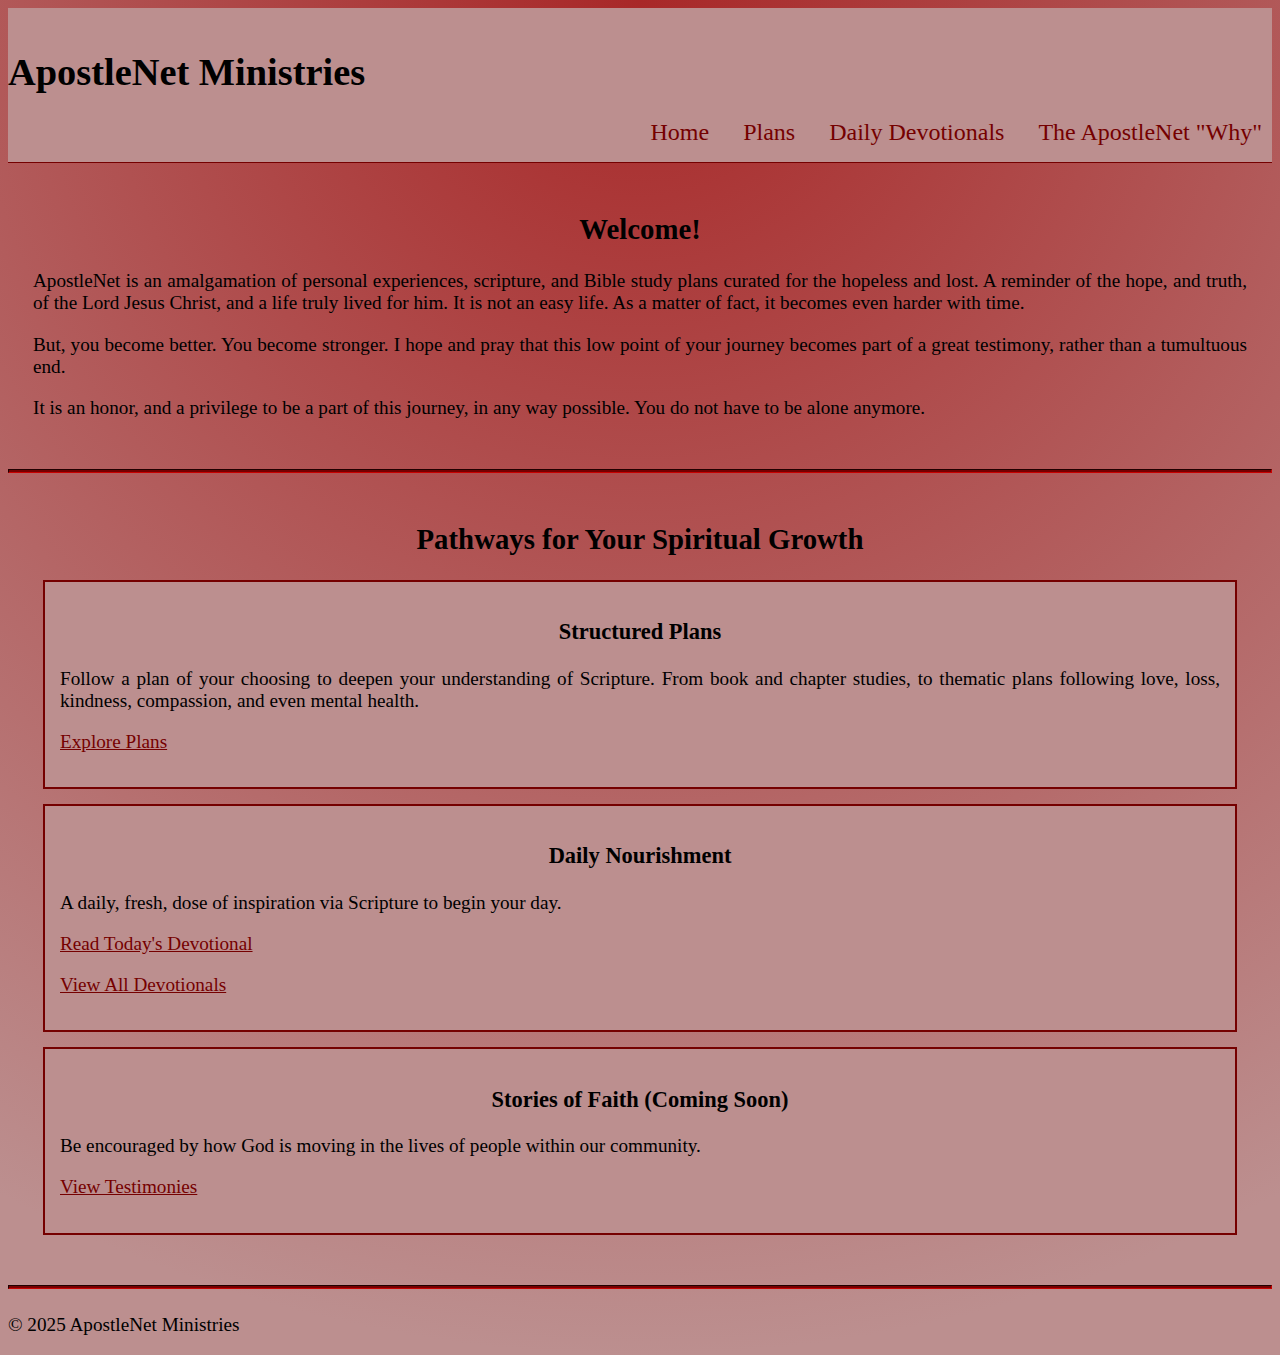
<file: index.html>
<!DOCTYPE html>
<html lang="en">
<head>
    <meta charset="UTF-8">
    <meta name="description" content="ApostleNet Ministries - Spreading the Word of God">
    <title>ApostleNet Ministries</title>
    <meta name="viewport" content="width=device-width, initial-scale=1">
    <link rel="stylesheet" href="/css/styles.css">
</head>
<body>
    <header>
        <div class class="nav-contain">
        <h1>ApostleNet Ministries</h1>
        <nav>
            <ul>
                <li><a href="/pages/index.html">Home</a></li>
                <li><a href="/pages/plans.html">Plans</a></li>
                <li><a href="#devotionals">Daily Devotionals</a></li>
                <li><a href="/pages/ourwhy.html">The ApostleNet "Why"</a></li>
            </ul>
        </nav>
        </div>
    </header>
    <main>
        <section class="welcome">
            <h2>Welcome!</h2>
            <p>ApostleNet is an amalgamation of personal experiences, scripture, and Bible study plans curated for the hopeless and lost.
                A reminder of the hope, and truth, of the Lord Jesus Christ, and a life truly lived for him.
                It is not an easy life. As a matter of fact, it becomes even harder with time.
            </p>
            <p>But, you become better. You become stronger. 
                I hope and pray that this low point of your journey becomes part of a great testimony, rather than a tumultuous end.
            </p>
                <p>It is an honor, and a privilege to be a part of this journey, in any way possible. You do not have to be alone anymore.</p>
        </section>
       
        <!--Grid to show features-->
        <hr>
        <section class="pathways">
            <h2>Pathways for Your Spiritual Growth</h2>
           <div class="path-options" id="grid-container">
                <div class="column">
                    <h3>Structured Plans</h3>
                    <p>
                        Follow a plan of your choosing to deepen your understanding of Scripture.
                        From book and chapter studies, to thematic plans following love, loss, kindness, compassion, and even mental health.
                    </p>
                    <p>
                        <a href="./plans.html">Explore Plans</a>
                    </p>
                </div>

                <div class="column">
                    <h3>Daily Nourishment</h3>
                    <p>
                        A daily, fresh, dose of inspiration via Scripture to begin your day.
                    </p>
                    <p>
                        <a class="link" href="#devotionals">Read Today's Devotional</a>
                    </p>
                    <p>
                        <a href="#devotionals">View All Devotionals</a>
                    </p>
                </div>

                <div class="column">
                    <h3>Stories of Faith (Coming Soon)</h3>
                    <p>
                        Be encouraged by how God is moving in the lives of people within our community.
                    </p>
                    <p>
                        <a href="#testimonies">View Testimonies</a>
                    </p>

                </div>
           </div>
        </section>
    </main>
        <hr>
</body>
        <footer>
            <p>&copy; 2025 ApostleNet Ministries</p>
        </footer>
        </html>
</file>
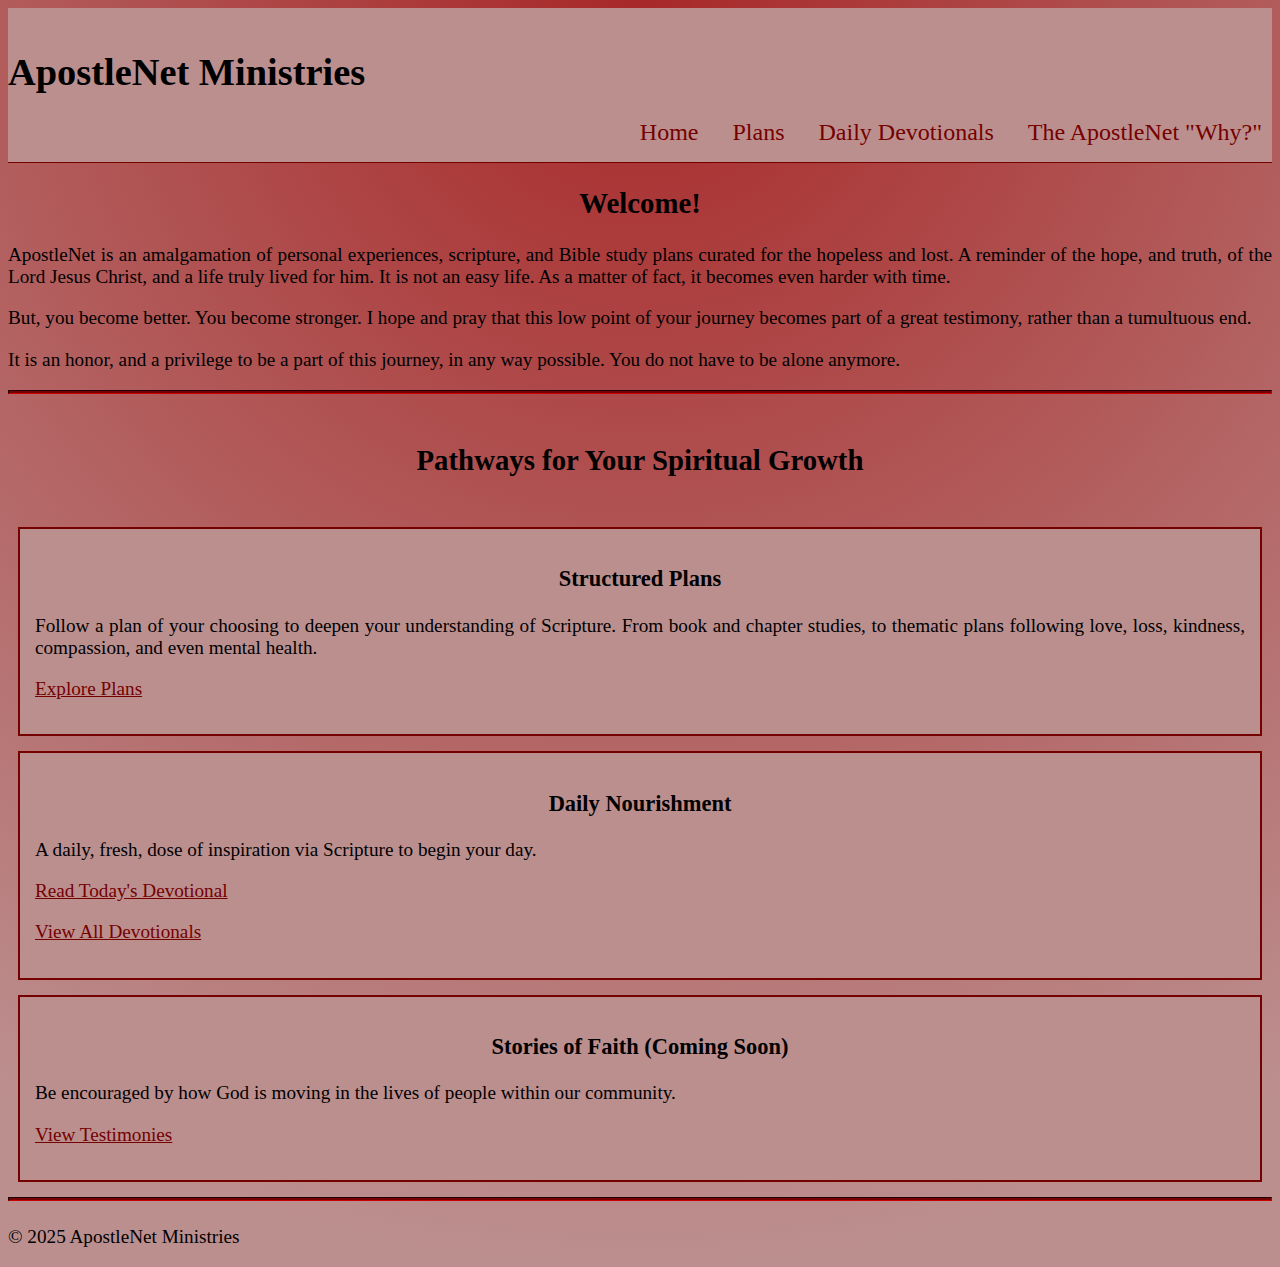
<file: pages/index.html>
<!DOCTYPE html>
<html lang="en">
<head>
    <meta charset="UTF-8">
    <meta name="description" content="ApostleNet Ministries - Spreading the Word of God">
    <title>ApostleNet Ministries</title>
    <meta name="viewport" content="width=device-width, initial-scale=1">
    <link rel="stylesheet" href="/css/styles.css">
</head>
<body>
    <header>
        <h1>ApostleNet Ministries</h1>
        <nav>
            <ul class="nav-links">
                <li><a href="./index.html">Home</a></li>
                <li><a href="./plans.html">Plans</a></li>
                <li><a href="#devotionals">Daily Devotionals</a></li>
                <li><a href="./ourwhy.html">The ApostleNet "Why?"</a></li>
            </ul>
        </nav>
    </header>
    <main>
        <section id="#welcome">
            <h2>Welcome!</h2>
            <p>ApostleNet is an amalgamation of personal experiences, scripture, and Bible study plans curated for the hopeless and lost.
                A reminder of the hope, and truth, of the Lord Jesus Christ, and a life truly lived for him.
                It is not an easy life. As a matter of fact, it becomes even harder with time.
            </p>
            <p>But, you become better. You become stronger. 
                I hope and pray that this low point of your journey becomes part of a great testimony, rather than a tumultuous end.
            </p>
                <p>It is an honor, and a privilege to be a part of this journey, in any way possible. You do not have to be alone anymore.</p>
        </section>
       
        <!--Grid to show features-->
        <hr>
        <section>
            <h2 class="pathways">Pathways for Your Spiritual Growth</h2>
           <div class="path-options" id="grid-container">
                <div class="column">
                    <h3>Structured Plans</h3>
                    <p>
                        Follow a plan of your choosing to deepen your understanding of Scripture.
                        From book and chapter studies, to thematic plans following love, loss, kindness, compassion, and even mental health.
                    </p>
                    <p>
                        <a href="./plans.html">Explore Plans</a>
                    </p>
                </div>

                <div class="column">
                    <h3>Daily Nourishment</h3>
                    <p>
                        A daily, fresh, dose of inspiration via Scripture to begin your day.
                    </p>
                    <p>
                        <a class="link" href="#devotionals">Read Today's Devotional</a>
                    </p>
                    <p>
                        <a href="#devotionals">View All Devotionals</a>
                    </p>
                </div>

                <div class="column">
                    <h3>Stories of Faith (Coming Soon)</h3>
                    <p>
                        Be encouraged by how God is moving in the lives of people within our community.
                    </p>
                    <p>
                        <a href="#testimonies">View Testimonies</a>
                    </p>

                </div>
           </div>
        </section>
    </main>
        <hr>
</body>
        <footer>
            <p>&copy; 2025 ApostleNet Ministries</p>
        </footer>
        </html>
</file>
<file: css/styles.css>
body {
  background: radial-gradient(circle farthest-side at top, rgb(168, 40, 40), rosybrown);
  font-family: Cambria, Cochin, Georgia, Times, 'Times New Roman', serif;
  font-size:larger;
}

p {
  text-align: justify;
}

h2 {
  text-align: center;
}

footer {
  margin-top: 25px;
}

hr {
  background-color:rgb(117, 0, 0);
  border-color:rgb(117, 0, 0);
  height: 2px;
}

.nav-contain{
  width: 90%;
  max-width: 1200px;
  margin: auto;
}

.nav-contain h1 {
  font-size: 48px;
}

header .nav-contain {
  display: flex;
  justify-content: space-between;
  align-items: center;
}

header {
  background: rosybrown;
  border-bottom: 1px solid rgb(117, 0, 0);
  padding: 1rem 0;
}

nav ul {
 list-style: none;
  display: flex;
  gap: 1.5rem;
  margin: auto;
  justify-content: flex-end;
}


nav a {
  text-decoration: none;
  color: rgb(117, 0, 0);
  font-weight: 500;
  font-size: x-large;
  padding-right: 10px;
}

a {
  color: rgb(117, 0, 0);
}

a:hover {
  color: white;
}

a:active {
  color: crimson;
}

.welcome { 
  margin: 50px 25px;
}

.pathways {
  margin: 50px 25px;
  text-align: center
}

.grid-container {
  display: grid;
  grid-template-columns: 1fr 1fr 1fr;
  gap: 20px;
}


.column {
  padding: 15px;
  margin: 15px 10px;
  background-color: rosybrown;
  border: 2px solid rgb(117, 0, 0);
  text-align: center;
  justify-content: center;
  align-items: center;
  transition: all 0.35s ease;
}

.column:hover {
  transform: scale(1.02);
}
</file>
